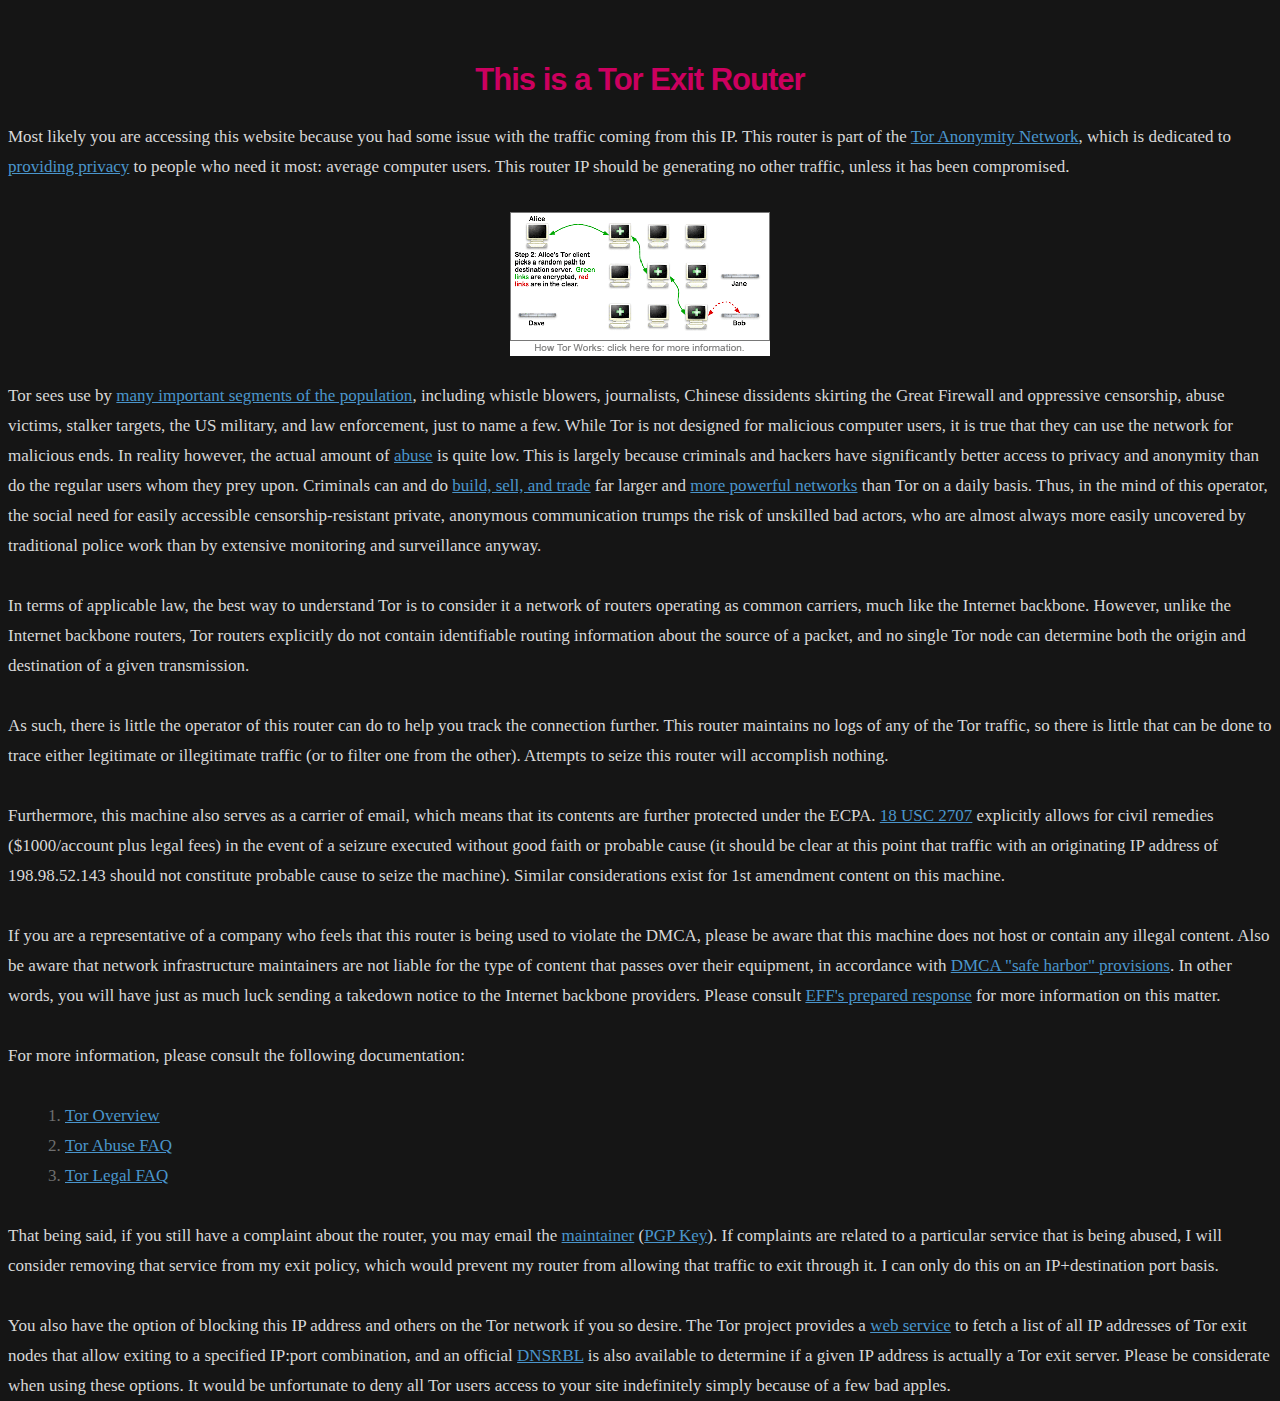
<file: public/index.html>
<?xml version="1.0"?>
<!DOCTYPE html PUBLIC "-//W3C//DTD XHTML 1.0 Strict//EN"
    "http://www.w3.org/TR/xhtml1/DTD/xhtml1-strict.dtd">
<html xmlns="http://www.w3.org/1999/xhtml">
<link rel="icon" type="image/png" href="images/tor-icon.png">

<link rel="stylesheet" href="css/main.css">
<head>
<meta http-equiv="Content-Type" content="text/html;charset=utf-8" />
<title>This is a Tor Exit Router</title>

<!--

This notice is intended to be placed on a virtual host for a domain that
your Tor exit node IP reverse resolves to so that people who may be about
to file an abuse complaint would check it first before bothering you or
your ISP. Ex:
http://tor-exit.yourdomain.org or http://tor-readme.yourdomain.org.

This type of setup has proven very effective at reducing abuse complaints
for exit node operators.
-->

</head>
<body>
<br>
<section id="tor">


<h1 class="torheader">This is a Tor Exit Router</h1>

<p>
Most likely you are accessing this website because you had some issue with
the traffic coming from this IP. This router is part of the <a
href="https://www.torproject.org/">Tor Anonymity Network</a>, which is
dedicated to <a href="https://www.torproject.org/about/overview">providing
privacy</a> to people who need it most: average computer users. This
router IP should be generating no other traffic, unless it has been
compromised.</p>


<!-- FIXME: you should probably grab your own copy of how_tor_works_thumb.png
     and serve it locally -->

<h5 class="torheader"><a href="https://www.torproject.org/about/overview">
<img src="images/how_tor_works_thumb.png" alt="How Tor works"/>
</a></h5>

<p>
Tor sees use by <a href="https://www.torproject.org/about/torusers">many
important segments of the population</a>, including whistle blowers,
journalists, Chinese dissidents skirting the Great Firewall and oppressive
censorship, abuse victims, stalker targets, the US military, and law
enforcement, just to name a few.  While Tor is not designed for malicious
computer users, it is true that they can use the network for malicious ends.
In reality however, the actual amount of <a
href="https://www.torproject.org/docs/faq-abuse">abuse</a> is quite low. This
is largely because criminals and hackers have significantly better access to
privacy and anonymity than do the regular users whom they prey upon. Criminals
can and do <a
href="http://voices.washingtonpost.com/securityfix/2008/08/web_fraud_20_tools.html">build,
sell, and trade</a> far larger and <a
href="http://voices.washingtonpost.com/securityfix/2008/08/web_fraud_20_distributing_your.html">more
powerful networks</a> than Tor on a daily basis. Thus, in the mind of this
operator, the social need for easily accessible censorship-resistant private,
anonymous communication trumps the risk of unskilled bad actors, who are
almost always more easily uncovered by traditional police work than by
extensive monitoring and surveillance anyway. </p>
<p>
In terms of applicable law, the best way to understand Tor is to consider it a
network of routers operating as common carriers, much like the Internet
backbone. However, unlike the Internet backbone routers, Tor routers
explicitly do not contain identifiable routing information about the source of
a packet, and no single Tor node can determine both the origin and destination
of a given transmission.</p>

<p>
As such, there is little the operator of this router can do to help you track
the connection further. This router maintains no logs of any of the Tor
traffic, so there is little that can be done to trace either legitimate or
illegitimate traffic (or to filter one from the other).  Attempts to
seize this router will accomplish nothing.</p>

<!-- FIXME: US-Only section. Remove if you are a non-US operator -->

<p>
Furthermore, this machine also serves as a carrier of email, which means that
its contents are further protected under the ECPA. <a
href="http://www.law.cornell.edu/uscode/text/18/2707">18
USC 2707</a> explicitly allows for civil remedies ($1000/account
<i><b>plus</b></i>  legal fees)
in the event of a seizure executed without good faith or probable cause (it
should be clear at this point that traffic with an originating IP address of
198.98.52.143 should not constitute probable cause to seize the
machine). Similar considerations exist for 1st amendment content on this
machine.</p>

<!-- FIXME: May or may not be US-only. Some non-US tor nodes have in
     fact reported DMCA harassment... -->

<p>
If you are a representative of a company who feels that this router is being
used to violate the DMCA, please be aware that this machine does not host or
contain any illegal content. Also be aware that network infrastructure
maintainers are not liable for the type of content that passes over their
equipment, in accordance with <a
href="http://www.law.cornell.edu/uscode/text/17/512">DMCA
"safe harbor" provisions</a>. In other words, you will have just as much luck
sending a takedown notice to the Internet backbone providers. Please consult
<a href="https://www.torproject.org/eff/tor-dmca-response">EFF's prepared
response</a> for more information on this matter.</p>

<p>For more information, please consult the following documentation:</p>

<ol>
<li><a href="https://www.torproject.org/about/overview">Tor Overview</a></li>
<li><a href="https://www.torproject.org/docs/faq-abuse">Tor Abuse FAQ</a></li>
<li><a href="https://www.torproject.org/eff/tor-legal-faq">Tor Legal FAQ</a></li>
</ol>

<p>
That being said, if you still have a complaint about the router,  you may
email the <a href="mailto:tor@cyberjake.xyz">maintainer</a> (<a href="./key.asc">PGP Key</a>). If
complaints are related to a particular service that is being abused, I will
consider removing that service from my exit policy, which would prevent my
router from allowing that traffic to exit through it. I can only do this on an
IP+destination port basis.</p>

<p>
You also have the option of blocking this IP address and others on
the Tor network if you so desire. The Tor project provides a <a
href="https://check.torproject.org/cgi-bin/TorBulkExitList.py">web service</a>
to fetch a list of all IP addresses of Tor exit nodes that allow exiting to a
specified IP:port combination, and an official <a
href="https://www.torproject.org/tordnsel/dist/">DNSRBL</a> is also available to
determine if a given IP address is actually a Tor exit server. Please
be considerate
when using these options. It would be unfortunate to deny all Tor users access
to your site indefinitely simply because of a few bad apples.</p>
</section>
</body>
</html>
</file>
<file: public/css/main.css>
/**
 * ===================================================================
 *
 *  Kards v1.0 Main Stylesheet
 *  url: styleshout.com
 *  03-01-2016
 *  ------------------------------------------------------------------
 *  TOC:
 *  01. webfonts and iconfonts
 *  02. base style overrides
 *  03. typography & general theme styles
 *  04. preloader
 *  05. forms
 *  06. buttons
 *  07. other components
 *  08. common styles
 *  09. header styles
 *  10. intro
 *  11. about
 *  12. resume
 *  13. portfolio
 *  14. call-to-action section
 *  15. services
 *  16. stats
 *  17. contact
 *  18. footer
 *
 * ===================================================================
 */


/**
 * ===================================================================
 * 01. webfonts and iconfonts - (_document-setup.scss)
 *
 * -------------------------------------------------------------------
 */
/**@import url("fonts.css");
@import url("micons/micons.css");
@import url("font-awesome/css/fontawesome.css");*/


/**
 * ===================================================================
 * 02. base style overrides - (_document-setup.scss)
 *
 * -------------------------------------------------------------------
 */
html {
	font-size: 10px;
}

@media only screen and (max-width:1024px) {
	html {
		font-size: 9.411764705882353px;
	}
}
@media only screen and (max-width:768px) {
	html {
		font-size: 10px;
	}
}
@media only screen and (max-width:400px) {
	html {
		font-size: 9.411764705882353px;
	}
}

html, body {
	height: 100%;
}
body {
	background: #151515;
	font-family: "lora-regular", serif;
	font-size: 1.7rem;
	line-height: 3rem;
	color: #6e6e6e;
}

/**
 * links - (_document-setup.scss)
 * -------------------------------------------------------------------
 */
a, a:visited {
	color: #000000;
	-moz-transition: all 0.3s ease-in-out;
	-o-transition: all 0.3s ease-in-out;
	-webkit-transition: all 0.3s ease-in-out;
	-ms-transition: all 0.3s ease-in-out;
	transition: all 0.3s ease-in-out;
}
a:hover, a:focus, a:active {
	color: #FF0077;
	outline: 0;
}

/**
 * ===================================================================
 * 03. typography & general theme styles - (_document-setup.scss)
 *
 * -------------------------------------------------------------------
 */
h1, h2, h3, h4, h5, h6, .h01, .h02, .h03, .h04, .h05, .h06 {
	font-family: "poppins-semibold", sans-serif;
	color: #313131;
	font-style: normal;
	text-rendering: optimizeLegibility;
	margin-bottom: 2.1rem;
}
h3, .h03, h4, .h04 {
	margin-bottom: 1.8rem;
}
h5, .h05, h6, .h06 {
	font-family: "poppins-bold";
	margin-bottom: 1.2rem;
}
h1, .h01 {
	font-size: 3.1rem;
	line-height: 1.355;
	letter-spacing: -.1rem;
}
@media only screen and (max-width:600px) {
	h1, .h01 {
		font-size: 2.6rem;
		letter-spacing: -.07rem;
	}
}
h2, .h02 {
	font-size: 2.4rem;
	line-height: 1.25;
}
h3, .h03 {
	font-size: 2rem;
	line-height: 1.5;
}
h4, .h04 {
	font-size: 1.7rem;
	line-height: 1.765;
}
h5, .h05 {
	font-size: 1.4rem;
	line-height: 1.714;
	text-transform: uppercase;
	letter-spacing: .15rem;
}
h6, .h06 {
	font-size: 1.3rem;
	line-height: 1.846;
	text-transform: uppercase;
	letter-spacing: .15rem;
}
p img {
	margin: 0;
}
p.lead {
	font-family: "lora-regular", serif;
	font-size: 2rem;
	line-height: 1.8;
	color: #888888;
}
@media only screen and (max-width:768px) {
	p.lead {
		font-size: 1.7rem;
	}
}
em, i, strong, b {
	font-size: 1.7rem;
	line-height: 3rem;
	font-style: normal;
	font-weight: normal;
}
em, i {
	font-family: "lora-italic", serif;
}
strong, b {
	font-family: "lora-bold", serif;
}
small {
	font-size: 1.2rem;
	line-height: inherit;
}
blockquote {
	margin: 3rem 0;
	padding-left: 4rem;
	position: relative;
}
blockquote:before {
	content: "\201C";
	font-size: 8rem;
	line-height: 0px;
	margin: 0;
	color: #313131;
	font-family: arial, sans-serif;
	position: absolute;
	top: 3rem;
	left: 0;
}
blockquote p {
	font-family: georgia, serif;
	font-style: italic;
	padding: 0;
	font-size: 1.9rem;
	line-height: 1.737;
}
blockquote cite {
	display: block;
	font-size: 1.3rem;
	font-style: normal;
	line-height: 1.616;
}
blockquote cite:before {
	content: "\2014 \0020";
}
blockquote cite a, blockquote cite a:visited {
	color: #888888;
	border: none;
}
abbr {
	font-family: "poppins-bold", serif;
	font-variant: small-caps;
	text-transform: lowercase;
	letter-spacing: .05rem;
	color: #888888;
}
var, kbd, samp, code, pre {
	font-family: Consolas, "Andale Mono", Courier, "Courier New", monospace;
}
pre {
	padding: 2.4rem 3rem 3rem;
	background: #F1F1F1;
}
code {
	font-size: 1.4rem;
	margin: 0 .2rem;
	padding: .3rem .6rem;
	white-space: nowrap;
	background: #F1F1F1;
	border: 1px solid #E1E1E1;
	border-radius: 3px;
}
pre > code {
	display: block;
	white-space: pre;
	line-height: 2;
	padding: 0;
	margin: 0;
}
pre.prettyprint > code {
	border: none;
}
del {
	text-decoration: line-through;
}
abbr[title], dfn[title] {
	border-bottom: 1px dotted;
	cursor: help;
}
mark {
	background: #FFF49B;
	color: #000;
}
hr {
	border: solid #d2d2d2;
	border-width: 1px 0 0;
	clear: both;
	margin: 2.4rem 0 1.5rem;
	height: 0;
}

/**
 * Lists - (_document-setup.scss)
 * -------------------------------------------------------------------
 */
ol {
	list-style: decimal;
}
ul {
	list-style: disc;
}
li {
	display: list-item;
}
ol, ul {
	margin-left: 1.7rem;
}
ul li {
	padding-left: .4rem;
}
ul ul, ul ol, ol ol, ol ul {
	margin: .6rem 0 .6rem 1.7rem;
}
ul.disc li {
	display: list-item;
	list-style: none;
	padding: 0 0 0 .8rem;
	position: relative;
}
ul.disc li::before {
	content: "";
	display: inline-block;
	width: 8px;
	height: 8px;
	border-radius: 50%;
	background: #FF0077;
	position: absolute;
	left: -17px;
	top: 11px;
	vertical-align: middle;
}
dt {
	margin: 0;
	color: #FF0077;
}
dd {
	margin: 0 0 0 2rem;
}

/**
 * tables - (_document-setup.scss)
 * -------------------------------------------------------------------
 */
table {
	border-width: 0;
	width: 100%;
	max-width: 100%;
	font-family: "lora-regular", sans-serif;
}
th, td {
	padding: 1.5rem 3rem;
	text-align: left;
	border-bottom: 1px solid #E8E8E8;
}
th {
	color: #313131;
	font-family: "poppins-bold", sans-serif;
}
td {
	line-height: 1.5;
}
th:first-child, td:first-child {
	padding-left: 0;
}
th:last-child, td:last-child {
	padding-right: 0;
}
.table-responsive {
	overflow-x: auto;
	-webkit-overflow-scrolling: touch;
}

/**
 * Spacing - (_document-setup.scss)
 * -------------------------------------------------------------------
 */
button, .button {
	margin-bottom: 1.2;
}
fieldset {
	margin-bottom: 1.5rem;
}
input,
textarea,
select,
pre,
blockquote,
figure,
table,
p,
ul,
ol,
dl,
form,
.fluid-video-wrapper,
.ss-custom-select {
	margin-bottom: 3rem;
}

/**
 * floated image - (_document-setup.scss)
 * -------------------------------------------------------------------
 */
img.pull-right {
	margin: .9rem 0 0 2.4rem;
}
img.pull-left {
	margin: .9rem 2.4rem 0 0;
}

/**
 * block grid paddings - (_document-setup.scss)
 * -------------------------------------------------------------------
 */
.bgrid {
	padding: 0 20px;
}
@media only screen and (max-width:1024px) {
	.bgrid {
		padding: 0 18px;
	}
}
@media only screen and (max-width:768px) {
	.bgrid {
		padding: 0 15px;
	}
}
@media only screen and (max-width:600px) {
	.bgrid {
		padding: 0 10px;
	}
}
@media only screen and (max-width:400px) {
	.bgrid {
		padding: 0;
	}
}

/**
 * pace.js styles - minimal  - (_document-setup.scss)
 * -------------------------------------------------------------------
 */
.pace {
	-webkit-pointer-events: none;
	pointer-events: none;
	-webkit-user-select: none;
	-moz-user-select: none;
	user-select: none;
}
.pace-inactive {
	display: none;
}
.pace .pace-progress {
	background: #FF0077;
	position: fixed;
	z-index: 900;
	top: 0;
	right: 100%;
	width: 100%;
	height: 6px;
}

/**
 * ===================================================================
 * 04. preloader - (_preloader-1.scss)
 *
 * -------------------------------------------------------------------
 */
#preloader {
	position: fixed;
	top: 0;
	left: 0;
	right: 0;
	bottom: 0;
	background: #151515;
	z-index: 800;
	height: 100%;
	width: 100%;
}
.no-js #preloader, .oldie #preloader {
	display: none;
}
#loader {
	position: absolute;
	left: 50%;
	top: 50%;
	width: 60px;
	height: 60px;
	margin: -30px 0 0 -30px;
	padding: 0;
}
#loader:before {
	content: "";
	border-top: 11px solid rgba(255, 255, 255, 0.1);
	border-right: 11px solid rgba(255, 255, 255, 0.1);
	border-bottom: 11px solid rgba(255, 255, 255, 0.1);
	border-left: 11px solid #FF0077;
	-webkit-animation: load 1.1s infinite linear;
	animation: load 1.1s infinite linear;
	display: block;
	border-radius: 50%;
	width: 60px;
	height: 60px;
}
@-webkit-keyframes load {
	0% {
		-webkit-transform: rotate(0deg);
		transform: rotate(0deg);
	}
	100% {
		-webkit-transform: rotate(360deg);
		transform: rotate(360deg);
	}
}
@keyframes load {
	0% {
		-webkit-transform: rotate(0deg);
		transform: rotate(0deg);
	}
	100% {
		-webkit-transform: rotate(360deg);
		transform: rotate(360deg);
	}
}

/**
 * ===================================================================
 * 05. forms - (_forms.scss)
 *
 * -------------------------------------------------------------------
 */
fieldset {
	border: none;
}
input[type="email"],
input[type="number"],
input[type="search"],
input[type="text"],
input[type="tel"],
input[type="url"],
input[type="password"],
textarea,
select {
	display: block;
	height: 6rem;
	padding: 1.5rem 0;
	border: 0;
	outline: none;
	vertical-align: middle;
	color: #313131;
	font-family: "poppins-regular", sans-serif;
	font-size: 1.5rem;
	line-height: 3rem;
	max-width: 100%;
	background: transparent;
	border-bottom: 1px solid rgba(0, 0, 0, 0.3);
	-moz-transition: all 0.3s ease-in-out;
	-o-transition: all 0.3s ease-in-out;
	-webkit-transition: all 0.3s ease-in-out;
	-ms-transition: all 0.3s ease-in-out;
	transition: all 0.3s ease-in-out;
}
.ss-custom-select {
	position: relative;
	padding: 0;
}
.ss-custom-select select {
	-webkit-appearance: none;
	-moz-appearance: none;
	-ms-appearance: none;
	-o-appearance: none;
	appearance: none;
	text-indent: 0.01px;
	text-overflow: '';
	margin: 0;
	line-height: 3rem;
	vertical-align: middle;
}
.ss-custom-select select option {
	padding-left: 2rem;
	padding-right: 2rem;
}
.ss-custom-select select::-ms-expand {
	display: none;
}
.ss-custom-select::after {
	content: '\f0d7';
	font-family: 'FontAwesome';
	position: absolute;
	top: 50%;
	right: 1.5rem;
	margin-top: -10px;
	bottom: auto;
	width: 20px;
	height: 20px;
	line-height: 20px;
	font-size: 18px;
	text-align: center;
	pointer-events: none;
	color: #252525;
}

/* IE9 and below */
.oldie .ss-custom-select::after {
	display: none;
}
textarea {
	min-height: 25rem;
}
input[type="email"]:focus,
input[type="number"]:focus,
input[type="search"]:focus,
input[type="text"]:focus,
input[type="tel"]:focus,
input[type="url"]:focus,
input[type="password"]:focus,
textarea:focus,
select:focus {
	color: #cc005f;
	border-bottom: 1px solid #FF0077;
}
label, legend {
	font-family: "poppins-bold", sans-serif;
	font-size: 1.4rem;
	margin-bottom: .6rem;
	color: #3b3b3b;
	display: block;
}
input[type="checkbox"], input[type="radio"] {
	display: inline;
}
label > .label-text {
	display: inline-block;
	margin-left: 1rem;
	font-family: "poppins-regular", sans-serif;
	line-height: inherit;
}
label > input[type="checkbox"], label > input[type="radio"] {
	margin: 0;
	position: relative;
	top: .15rem;
}

/**
 * Style Placeholder Text
 * -
 */
::-webkit-input-placeholder {
	color: #a1a1a1;
}
:-moz-placeholder {
	color: #a1a1a1;  /* Firefox 18- */
}
::-moz-placeholder {
	color: #a1a1a1;  /* Firefox 19+ */
}
:-ms-input-placeholder {
	color: #a1a1a1;
}
.placeholder {
	color: #a1a1a1 !important;
}

/**
 * ===================================================================
 * 06. buttons - (_button-essentials.scss)
 *
 * -------------------------------------------------------------------
 */
.button,
a.button,
button,
input[type="submit"],
input[type="reset"],
input[type="button"] {
	display: inline-block;
	font-family: "poppins-bold", sans-serif;
	font-size: 1.4rem;
	text-transform: uppercase;
	letter-spacing: .3rem;
	height: 5.4rem;
	line-height: 5.4rem;
	padding: 0 3rem;
	margin: 0 .3rem 1.2rem 0;
	background: #d8d8d8;
	color: #313131;
	text-decoration: none;
	cursor: pointer;
	text-align: center;
	white-space: nowrap;
	border: none;
	-moz-transition: all 0.3s ease-in-out;
	-o-transition: all 0.3s ease-in-out;
	-webkit-transition: all 0.3s ease-in-out;
	-ms-transition: all 0.3s ease-in-out;
	transition: all 0.3s ease-in-out;
}
.button:hover,
a.button:hover,
button:hover,
input[type="submit"]:hover,
input[type="reset"]:hover,
input[type="button"]:hover,
.button:focus,
button:focus,
input[type="submit"]:focus,
input[type="reset"]:focus,
input[type="button"]:focus {
	background: #bebebe;
	color: #000000;
	outline: 0;
}
.button.button-primary,
a.button.button-primary,
button.button-primary,
input[type="submit"].button-primary,
input[type="reset"].button-primary,
input[type="button"].button-primary {
	background: #313131;
	color: #FFFFFF;
}
.button.button-primary:hover,
a.button.button-primary:hover,
button.button-primary:hover,
input[type="submit"].button-primary:hover,
input[type="reset"].button-primary:hover,
input[type="button"].button-primary:hover,
.button.button-primary:focus,
button.button-primary:focus,
input[type="submit"].button-primary:focus,
input[type="reset"].button-primary:focus,
input[type="button"].button-primary:focus {
	background: #1f1f1f;
}
button.full-width, .button.full-width {
	width: 100%;
	margin-right: 0;
}
button.medium, .button.medium {
	height: 5.7rem !important;
	line-height: 5.7rem !important;
	padding: 0 1.8rem !important;
}
button.large, .button.large {
	height: 6rem !important;
	line-height: 6rem !important;
	padding: 0rem 3rem !important;
}
button.stroke, .button.stroke {
	background: transparent !important;
	border: 3px solid #313131;
	line-height: 4.8rem;
}
button.stroke.medium, .button.stroke.medium {
	line-height: 5.1rem !important;
}
button.stroke.large, .button.stroke.large {
	line-height: 5.4rem !important;
}
button.stroke:hover, .button.stroke:hover {
	border: 3px solid #FF0077;
	color: #FF0077;
}
button::-moz-focus-inner, input::-moz-focus-inner {
	border: 0;
	padding: 0;
}


/**
 * ===================================================================
 * 07. other components - (_others.scss)
 *
 * -------------------------------------------------------------------
 */

/**
 * alert box - (_alert-box.scss)
 * -------------------------------------------------------------------
 */
.alert-box {
	padding: 2.1rem 4rem 2.1rem 3rem;
	position: relative;
	margin-bottom: 3rem;
	border-radius: 3px;
	font-family: "poppins-regular", sans-serif;
	font-size: 1.5rem;
}
.alert-box .close {
	position: absolute;
	right: 1.8rem;
	top: 1.8rem;
	cursor: pointer;
}
.ss-error {
	background-color: #ffd1d2;
	color: #e65153;
}
.ss-success {
	background-color: #c8e675;
	color: #758c36;
}
.ss-info {
	background-color: #d7ecfb;
	color: #4a95cc;
}
.ss-notice {
	background-color: #fff099;
	color: #bba31b;
}

/**
 * additional typo styles - (_additional-typo.scss)
 * -------------------------------------------------------------------
 */

/**
 * drop cap
 */
.drop-cap:first-letter {
	float: left;
	margin: 0;
	padding: 1.5rem .6rem 0 0;
	font-size: 8.4rem;
	font-family: "poppins-bold", sans-serif;
	line-height: 6rem;
	text-indent: 0;
	background: transparent;
	color: #313131;
}

/**
 * line definition style
 */
.lining dt, .lining dd {
	display: inline;
	margin: 0;
}
.lining dt + dt:before, .lining dd + dt:before {
	content: "\A";
	white-space: pre;
}
.lining dd + dd:before {
	content: ", ";
}
.lining dd + dd:before {
	content: ", ";
}
.lining dd:before {
	content: ": ";
	margin-left: -0.2em;
}

/**
 * dictionary definition style
 */
.dictionary-style dt {
	display: inline;
	counter-reset: definitions;
}
.dictionary-style dt + dt:before {
	content: ", ";
	margin-left: -0.2em;
}
.dictionary-style dd {
	display: block;
	counter-increment: definitions;
}
.dictionary-style dd:before {
	content: counter(definitions, decimal) ". ";
}

/**
 * Pull Quotes
 * -----------
 * markup:
 *
 * <aside class="pull-quote">
 *		<blockquote>
 *			<p></p>
 *		</blockquote>
 *	</aside>
 *
 * ---------------------------------------------------------------------
 */
.pull-quote {
	position: relative;
	padding: 2.1rem 3rem 2.1rem 0px;
}
.pull-quote:before, .pull-quote:after {
	height: 1em;
	position: absolute;
	font-size: 8rem;
	font-family: Arial, Sans-Serif;
	color: #333;
}
.pull-quote:before {
	content: "\201C";
	top: 33px;
	left: 0;
}
.pull-quote:after {
	content: '\201D';
	bottom: -33px;
	right: 0;
}
.pull-quote blockquote {
	margin: 0;
}
.pull-quote blockquote:before {
	content: none;
}

/**
 * Stats Tab
 * ---------
 * markup:
 *
 * <ul class="stats-tabs">
 *		<li><a href="#">[value]<em>[name]</em></a></li>
 *	</ul>
 *
 * Extend this object into your markup.
 *
 * ---------------------------------------------------------------------
 */
.stats-tabs {
	padding: 0;
	margin: 3rem 0;
}
.stats-tabs li {
	display: inline-block;
	margin: 0 1.5rem 3rem 0;
	padding: 0 1.5rem 0 0;
	border-right: 1px solid #ccc;
}
.stats-tabs li:last-child {
	margin: 0;
	padding: 0;
	border: none;
}
.stats-tabs li a {
	display: inline-block;
	font-size: 2.5rem;
	font-family: "poppins-bold", sans-serif;
	border: none;
	color: #252525;
}
.stats-tabs li a:hover {
	color: #FF0077;
}
.stats-tabs li a em {
	display: block;
	margin: .6rem 0 0 0;
	font-size: 1.4rem;
	font-family: "poppins-regular", sans-serif;
	color: #888888;
}

/**
 * skillbars - (_skillbars.scss)
 * -------------------------------------------------------------------
 */
.skill-bars {
	list-style: none;
	margin: 6rem 0 3rem;
}
.skill-bars li {
	height: .6rem;
	background: #a1a1a1;
	width: 100%;
	margin-bottom: 6rem;
	padding: 0;
	position: relative;
}
.skill-bars li strong {
	position: absolute;
	left: 0;
	top: -3rem;
	font-family: "poppins-bold", sans-serif;
	color: #313131;
	text-transform: uppercase;
	letter-spacing: .2rem;
	font-size: 1.5rem;
	line-height: 2.4rem;
}
.skill-bars li .progress {
	background: #313131;
	position: relative;
	height: 100%;
}
.skill-bars li .progress span {
	position: absolute;
	right: 0;
	top: -3.6rem;
	display: block;
	font-family: "poppins-regular", sans-serif;
	color: white;
	font-size: 1.1rem;
	line-height: 1;
	background: #313131;
	padding: .6rem .6rem;
	border-radius: 3px;
}
.skill-bars li .progress span::after {
	position: absolute;
	left: 50%;
	bottom: -5px;
	margin-left: -5px;
	border-right: 5px solid transparent;
	border-left: 5px solid transparent;
	border-top: 5px solid #313131;
	content: "";
}

.skill-bars li .percent5   { width: 5%; }
.skill-bars li .percent10  { width: 10%; }
.skill-bars li .percent15  { width: 15%; }
.skill-bars li .percent20  { width: 20%; }
.skill-bars li .percent25  { width: 25%; }
.skill-bars li .percent30  { width: 30%; }
.skill-bars li .percent35  { width: 35%; }
.skill-bars li .percent40  { width: 40%; }
.skill-bars li .percent45  { width: 45%; }
.skill-bars li .percent50  { width: 50%; }
.skill-bars li .percent55  { width: 55%; }
.skill-bars li .percent60  { width: 60%; }
.skill-bars li .percent65  { width: 65%; }
.skill-bars li .percent70  { width: 70%; }
.skill-bars li .percent75  { width: 75%; }
.skill-bars li .percent80  { width: 80%; }
.skill-bars li .percent85  { width: 85%; }
.skill-bars li .percent90  { width: 90%; }
.skill-bars li .percent95  { width: 95%; }
.skill-bars li .percent100 { width: 100%; }


/**
 * ===================================================================
 * 08. common styles (_layout.scss)
 *
 * -------------------------------------------------------------------
 */
.grey-section {
	background: #ebebeb;
}
.grey-section p.lead {
	color: #7d7d7d;
}
.section-intro {
	max-width: 700px;
	margin-left: auto;
	margin-right: auto;
	text-align: center;
	margin-bottom: 3.6rem;
	position: relative;
}
.section-intro h1 {
	font-family: "poppins-semibold", serif;
	font-size: 3.6rem;
	color: #313131;
	line-height: 1.25;
	margin-bottom: 1.2rem;
}
.section-intro h5 {
	color: #FF0077;
	font-size: 1.6rem;
	line-height: 1.875;
	margin-bottom: 0.3rem;
	letter-spacing: .4rem;
}

/**
 * responsive:
 * common styles
 * -------------------------------------------------------------------
 */
@media only screen and (max-width:768px) {
	.section-intro {
		max-width: 650px;
	}
	.section-intro h1 {
		font-size: 3rem;
	}
}
@media only screen and (max-width:600px) {
	.section-intro h1 {
		font-size: 2.6rem;
	}
	.section-intro h5 {
		font-size: 1.5rem;
		letter-spacing: .3rem;
	}
}
@media only screen and (max-width:400px) {
	.section-intro h1 {
		font-size: 2.4rem;
	}
}


/**
 * ===================================================================
 * 09. header styles - (_layout.scss)
 *
 * -------------------------------------------------------------------
 */
header {
	position: fixed;
	width: 100%;
	min-height: 66px;
	z-index: 600;
}
header .row {
	position: relative;
	min-height: 66px;
}
header .top-bar {
	display: block;
	background: #000000;
	min-width: 220px;
	min-height: 66px;
	position: absolute;
	left: 90px;
	top: 0;
}
header .logo {
	float: left;
	margin-left: 20px;
	margin-right: 50px;
	margin-top: 25px;
	position: relative;
}
header .logo a {
	display: block;
	margin: 0;
	padding: 0;
	border: none;
	font: 0/0 a;
	text-shadow: none;
	color: transparent;
	width: 100px;
	height: 20px;
	background: url("../images/logo.png") no-repeat center;
	background-size: 100px 20px;
}

/**
 * menu toggle - (_layout.css)
 * -------------------------------------------------------------------
 */
.menu-toggle {
	float: left;
	width: 40px;
	height: 40px;
	margin-left: 20px;
	margin-top: 13px;
	display: block;
	position: relative;
}
.menu-toggle span {
	display: block;
	background-color: #FF0077;
	width: 24px;
	height: 3px;
	margin-top: -1.5px;
	font: 0/0 a;
	text-shadow: none;
	color: transparent;
	position: absolute;
	right: 8px;
	top: 50%;
	bottom: auto;
	left: auto;
	-moz-transition: background 0.2s ease-in-out;
	-o-transition: background 0.2s ease-in-out;
	-webkit-transition: background 0.2s ease-in-out;
	-ms-transition: background 0.2s ease-in-out;
	transition: background 0.2s ease-in-out;
}
.menu-toggle span::before, .menu-toggle span::after {
	content: '';
	width: 100%;
	height: 100%;
	background-color: inherit;
	position: absolute;
	left: 0;
	-moz-transition-duration: 0.2s, 0.2s;
	-o-transition-duration: 0.2s, 0.2s;
	-webkit-transition-duration: 0.2s, 0.2s;
	-ms-transition-duration: 0.2s, 0.2s;
	transition-duration: 0.2s, 0.2s;
	-moz-transition-delay: 0.2s, 0s;
	-o-transition-delay: 0.2s, 0s;
	-webkit-transition-delay: 0.2s, 0s;
	-ms-transition-delay: 0.2s, 0s;
	transition-delay: 0.2s, 0s;
}
.menu-toggle span::before {
	top: -8px;
	-moz-transition-property: top, transform;
	-o-transition-property: top, transform;
	-webkit-transition-property: top, transform;
	-ms-transition-property: top, transform;
	transition-property: top, transform;
}
.menu-toggle span::after {
	bottom: -8px;
	-moz-transition-property: bottom, transform;
	-o-transition-property: bottom, transform;
	-webkit-transition-property: bottom, transform;
	-ms-transition-property: bottom, transform;
	transition-property: bottom, transform;
}

/* is clicked */
.menu-toggle.is-clicked span {
	background-color: rgba(255, 0, 119, 0);
}
.menu-toggle.is-clicked span::before, .menu-toggle.is-clicked span::after {
	background-color: #ff0077;
	-moz-transition-delay: 0s, 0.2s;
	-o-transition-delay: 0s, 0.2s;
	-webkit-transition-delay: 0s, 0.2s;
	-ms-transition-delay: 0s, 0.2s;
	transition-delay: 0s, 0.2s;
}
.menu-toggle.is-clicked span::before {
	top: 0;
	-webkit-transform: rotate(45deg);
	-ms-transform: rotate(45deg);
	transform: rotate(45deg);
}
.menu-toggle.is-clicked span::after {
	bottom: 0;
	-webkit-transform: rotate(-45deg);
	-ms-transform: rotate(-45deg);
	transform: rotate(-45deg);
}

/* navigation panel */
#main-nav-wrap {
	display: block;
	width: 100%;
	font-family: "poppins-medium", sans-serif;
	font-size: 1.5rem;
	position: absolute;
	top: 100%;
	left: 0;
}

/* dropdown nav */
.main-navigation {
	background: #000000;
	padding: 24px 30px 42px;
	margin: 0;
	width: 100%;
	height: auto;
	clear: both;
	display: none;
}
.main-navigation > li {
	display: block;
	height: auto;
	text-align: left;
	padding: 0;
}
.main-navigation li a {
	display: block;
	color: #FFFFFF;
	width: auto;
	padding: 15px 0;
	line-height: 16px;
	border: none;
}
.main-navigation li a:hover {
	color: #FF0077;
	padding-left: 1rem;
}
.main-navigation li.current > a {
	background: none;
	color: #FF0077;
}

/**
 * responsive:
 * header styles
 * ---------------------------------------------------------------
 */
@media only screen and (max-width:1024px) {
	header .top-bar {
		left: 60px;
	}
}
@media only screen and (max-width:768px) {
	header .top-bar {
		left: 50px;
	}
}
@media only screen and (max-width:600px) {
	header .top-bar {
		left: 35px;
	}
}
@media only screen and (max-width:400px) {
	header .top-bar {
		left: 25px;
	}
}


/**
 * ===================================================================
 * 10. intro - (_layout.scss)
 *
 * -------------------------------------------------------------------
 */
#intro {
	background: #151515 url(../images/intro-bg.jpg) no-repeat center bottom;
	-webkit-background-size: cover;
	-moz-background-size: cover;
	background-size: cover;
	background-attachment: fixed;
	width: 100%;
	height: 100%;
	min-height: 720px;
	display: table;
	position: relative;
	text-align: center;
}
.intro-overlay {
	position: absolute;
	top: 0;
	left: 0;
	width: 100%;
	height: 100%;
	background: #111111;
	opacity: .85;
}

.intro-content {
	display: table-cell;
	vertical-align: middle;
	text-align: center;
	-webkit-transform: translateY(-2.1rem);
	-ms-transform: translateY(-2.1rem);
	transform: translateY(-2.1rem);
}
.intro-content h1 {
	color: #FFFFFF;
	font-family: "poppins-medium", sans-serif;
	font-size: 8.4rem;
	line-height: 1.071;
	max-width: 900px;
	margin-top: 0;
	margin-bottom: .6rem;
	margin-left: auto;
	margin-right: auto;
	text-shadow: 0 0 20px rgba(0, 0, 0, 0.5);
}
.intro-content h5 {
	color: #cc005f;
	font-family: "poppins-bold", sans-serif;
	font-size: 2.3rem;
	line-height: 1.565;
	margin-bottom: 0;
	text-transform: uppercase;
	letter-spacing: .3rem;
	text-shadow: 0 0 6px rgba(0, 0, 0, 0.2);
}
.intro-content .intro-position {
	font-family: "lora-regular", serif;
	font-size: 1.7rem;
	line-height: 2.4rem;
	text-transform: uppercase;
	letter-spacing: .2rem;
	color: #FFFFFF;
	text-shadow: 0 0 6px rgba(0, 0, 0, 0.2);
}
.intro-content .intro-position span {
	display: inline-block;
}
.intro-content .intro-position span::after {
	content: "|";
	text-align: center;
	display: inline-block;
	padding: 0 8px 0 14px;
	color: rgba(255, 255, 255, 0.3);
}
.intro-content .intro-position span:first-child::before {
	content: "|";
	text-align: center;
	display: inline-block;
	padding: 0 14px 0 8px;
	color: rgba(255, 255, 255, 0.3);
}
.intro-content .button {
	color: #FFFFFF !important;
	border-color: rgba(255, 255, 255, 0.3);
	height: 6rem !important;
	line-height: 5.4rem !important;
	padding: 0 3.5rem 0 3rem !important;
	margin-top: .6rem;
	font-size: 1.3rem;
	text-transform: uppercase;
	letter-spacing: .25rem;
}
.intro-content .button:hover, .intro-content .button:focus {
	border-color: #cc005f;
}
.intro-content .button::after {
	display: inline-block;
	content: "\f107";
	font-family: "FontAwesome5Free";
	font-size: 1.6rem;
	line-height: inherit;
	text-align: center;
	position: relative;
	left: 1.2rem;
}

.intro-social {
	display: block;
	position: absolute;
	width: 100%;
	left: 0;
	bottom: 7.2rem;
	font-size: 3.3rem;
	margin: 0;
	padding: 0;
}
.intro-social li {
	display: inline-block;
	margin: 0 20px;
	padding: 0;
}
.intro-social li a, .intro-social li a:visited {
	color: #FFFFFF;
}
.intro-social li a:hover, .intro-social li a:focus {
	color: #cc005f;
}

/**
 * responsive:
 * Intro
 * ---------------------------------------------------------------
 */
@media only screen and (max-width:1024px) {
	.intro-content h1 {
		font-size: 7.6rem;
	}
	.intro-social {
		font-size: 3rem;
	}
	.intro-social li {
		margin: 0 15px;
	}
}
@media only screen and (max-width:768px) {
	#intro {
		min-height: 660px;
	}
	.intro-content h1 {
		font-size: 5.2rem;
	}
	.intro-content h5 {
		font-size: 1.8rem;
	}
	.intro-content .intro-position {
		font-size: 1.3rem;
	}
	.intro-social {
		font-size: 2.5rem;
	}
	.intro-social li {
		margin: 0 10px;
	}
}
@media only screen and (max-width:600px) {
	#intro {
		min-height: 600px;
	}
	.intro-content h1 {
		font-size: 4.6rem;
		margin-bottom: .6rem;
	}
	.intro-content h5 {
		font-size: 1.5rem;
		margin-bottom: .3rem;
		letter-spacing: .2rem;
	}
	.intro-content .intro-position {
		font-size: 1.2rem;
	}
	.intro-content .intro-position span {
		padding: 0 .6rem;
	}
	.intro-content .intro-position span::before, .intro-content .intro-position span::after {
		display: none !important;
	}
	.intro-social {
		font-size: 2.4rem;
	}
}


/**
 * ===================================================================
 * 11. about - (_layout.scss)
 *
 * -------------------------------------------------------------------
 */
#about {
	background: #FFFFFF;
	padding-top: 12rem;
	padding-bottom: 15rem;
}
#about .section-intro {
	margin-bottom: 3rem;
}

.intro-info {
	margin-top: 4.2rem;
	margin-right: -30px;
	margin-left: -30px;
}
.intro-info img {
	height: 12rem;
	width: 12rem;
	border-radius: 50%;
	margin: .3rem 0 0 0;
	float: left;
}
.intro-info .lead {
	text-align: left;
	padding-left: 12rem;
	padding-top: 1rem;
}

.about-content {
	position: relative;
	text-align: left;
	max-width: 850px;
	margin-bottom: 3.6rem;
}
.about-content h3 {
	font-family: "poppins-bold", sans-serif;
	font-size: 1.8rem;
	text-transform: uppercase;
	letter-spacing: .25rem;
}
.about-content .info-list {
	list-style: none;
	margin-left: 0;
}
.about-content .info-list li {
	padding: 0 0 1.5rem 0;
	margin-bottom: .6rem;
}
.about-content .info-list li strong {
	font-family: "poppins-bold", sans-serif;
	color: #313131;
	text-transform: uppercase;
	letter-spacing: .2rem;
	font-size: 1.5rem;
	line-height: 3rem;
}
.about-content .info-list li span {
	display: block;
	font-family: "poppins-regular", sans-serif;
	color: #888888;
	font-size: 1.5rem;
	line-height: 1;
}
.about-content .skill-bars {
	margin-top: 6rem;
}

.button-section {
	text-align: center;
}
.button-section .button {
	width: 250px;
}
.button-section [class*="col-"] .button:first-child {
	margin-right: 4rem;
}

/**
 * responsive:
 * about
 * -------------------------------------------------------------------
 */
@media only screen and (max-width:1024px) {
	.intro-info {
		margin-right: 0;
		margin-left: 0;
	}
}
@media only screen and (max-width:768px) {
	.intro-info img {
		height: 7.8rem;
		width: 7.8rem;
	}
	.intro-info .lead {
		padding-left: 11rem;
	}
	.about-content h3 {
		text-align: center;
	}
	.about-content .info-list, .about-content .skill-bars {
		margin-bottom: 4.2rem;
	}
	.button-section .button {
		width: 100%;
		margin-bottom: 3rem;
	}
	.button-section [class*="col-"] .button:first-child {
		margin-right: 0;
	}
}
@media only screen and (max-width:600px) {
	.intro-info {
		text-align: center;
		margin-top: 3rem;
	}
	.intro-info img {
		height: 6.6rem;
		width: 6.6rem;
		float: none;
		display: inline-block;
	}
	.intro-info .lead {
		padding-left: 0;
		text-align: center;
	}
}

/**
 * ===================================================================
 * 12. resume - (_layout.scss)
 *
 * -------------------------------------------------------------------
 */
#resume {
	padding-top: 12rem;
	padding-bottom: 12rem;
}

#resume .resume-header {
	text-align: center;
}
#resume .resume-header h2 {
	color: #FF0077;
}

#resume .resume-timeline {
	max-width: 980px;
}
#resume .timeline-wrap {
	position: relative;
	margin-top: 1.5rem;
	margin-bottom: 6rem;
}
#resume .timeline-wrap::before {
	content: "";
	display: block;
	width: 1px;
	height: 100%;
	background: rgba(0, 0, 0, 0.1);
	position: absolute;
	left: 35%;
	top: 0;
}
#resume .timeline-block {
	position: relative;
	padding-top: 1.5rem;
}
#resume .timeline-ico {
	height: 4.8rem;
	width: 4.8rem;
	line-height: 4.8rem;
	background: #313131;
	border-radius: 50%;
	text-align: center;
	color: #FFFFFF;
	position: absolute;
	left: 35%;
	top: .9rem;
	margin-left: -2.4rem;
}
#resume .timeline-ico i {
	position: relative;
	left: .05rem;
	top: .2rem;
}

#resume .timeline-header {
	float: left;
	width: 35%;
	padding-right: 90px;
	text-align: right;
}
#resume .timeline-header h3 {
	margin-bottom: 0;
}
#resume .timeline-header p {
	font-family: "poppins-regular", sans-serif;
	font-size: 1.6rem;
	color: #888888;
}
#resume .timeline-content {
	margin-left: 35%;
	padding-left: 60px;
}
#resume .timeline-content h4 {
	position: relative;
	padding-bottom: 1.8rem;
}
#resume .timeline-content h4::after {
	content: "";
	display: block;
	height: 3px;
	width: 50px;
	background: rgba(0, 0, 0, 0.2);
	position: absolute;
	left: 0;
	bottom: 0;
}

/**
 * responsive:
 * resume
 * -------------------------------------------------------------------
 */
@media only screen and (max-width:1024px) {
	#resume .timeline-header {
		padding-right: 50px;
	}
	#resume .timeline-header h3 {
		font-size: 1.8rem;
	}
	#resume .timeline-header p {
		font-size: 1.4rem;
	}
	#resume .timeline-content {
		padding-left: 50px;
	}
}
@media only screen and (max-width:768px) {
	#resume .timeline-wrap::before {
		left: 2.4rem;
	}
	#resume .timeline-ico {
		left: 2.4rem;
	}
	#resume .timeline-header {
		float: none;
		width: auto;
		padding-right: 15px;
		text-align: left;
	}
	#resume .timeline-header h3 {
		font-size: 2rem;
	}
	#resume .timeline-header p {
		font-size: 1.5rem;
		margin-bottom: 1.5rem;
	}
	#resume .timeline-content {
		margin: 0;
	}
	#resume .timeline-content h4 {
		padding-bottom: 0;
		padding-top: 2.1rem;
		margin-bottom: .6rem;
		font-size: 1.7rem;
	}
	#resume .timeline-content h4::after {
		bottom: auto;
		top: 0;
	}
	#resume .timeline-header, #resume .timeline-content {
		padding-left: 7rem;
	}
}
@media only screen and (max-width:480px) {
	#resume .resume-header h2 {
		font-size: 2.2rem;
	}
	#resume .timeline-wrap::before {
		left: 1.8rem;
	}
	#resume .timeline-ico {
		height: 3.6rem;
		width: 3.6rem;
		line-height: 3.6rem;
		left: 1.8rem;
		margin-left: -1.8rem;
		font-size: 1.5rem;
	}
	#resume .timeline-header, #resume .timeline-content {
		padding-left: 5.5rem;
	}
}


/**
 * ===================================================================
 * 13. portfolio - (_layout.scss)
 *
 * -------------------------------------------------------------------
 */
#portfolio {
	background: #FFFFFF;
	padding-top: 12rem;
	padding-bottom: 12rem;
}
#portfolio .folio-item {
	padding: 0;
	position: relative;
	overflow: hidden;
}
#portfolio .folio-item img {
	vertical-align: middle;
	-moz-transition: all 0.5s ease-in-out;
	-o-transition: all 0.5s ease-in-out;
	-webkit-transition: all 0.5s ease-in-out;
	-ms-transition: all 0.5s ease-in-out;
	transition: all 0.5s ease-in-out;
}

#portfolio .overlay {
	position: absolute;
	top: 0;
	left: 0;
	width: 100%;
	height: 100%;
	background: transparent;
	-moz-transition: all 0.5s ease-in-out;
	-o-transition: all 0.5s ease-in-out;
	-webkit-transition: all 0.5s ease-in-out;
	-ms-transition: all 0.5s ease-in-out;
	transition: all 0.5s ease-in-out;
}

#portfolio .folio-item-table {
	display: table;
	width: 100%;
	height: 100%;
}
#portfolio .folio-item-cell {
	display: table-cell;
	vertical-align: middle;
	text-align: center;
	-moz-transition: all 0.5s ease-in-out;
	-o-transition: all 0.5s ease-in-out;
	-webkit-transition: all 0.5s ease-in-out;
	-ms-transition: all 0.5s ease-in-out;
	transition: all 0.5s ease-in-out;
	position: relative;
	left: -100%;
}

#portfolio .folio-title {
	color: #FFFFFF;
	font-size: 3.3rem;
	padding: 0 3rem;
	margin-bottom: 0;
}
#portfolio .folio-types {
	margin: 0;
	padding: 0;
	text-transform: uppercase;
	font-family: "poppins-regular", sans-serif;
	font-size: 1.2rem;
	letter-spacing: .1rem;
	color: rgba(255, 255, 255, 0.6);
}
#portfolio .folio-item:hover .overlay {
	background: rgba(0, 0, 0, 0.8);
}
#portfolio .folio-item:hover .folio-item-cell {
	left: 0;
}
#portfolio .folio-item:hover img {
	-webkit-transform: scale(1.05);
	-ms-transform: scale(1.05);
	transform: scale(1.05);
}

/**
 * responsive:
 * portfolio
 * -------------------------------------------------------------------
 */
@media only screen and (max-width:1024px) {
	#portfolio .folio-title {
		font-size: 3.1rem;
	}
}
@media only screen and (max-width:768px) {
	#portfolio .folio-title {
		font-size: 2.5rem;
	}
}
@media only screen and (max-width:400px) {
	#portfolio .folio-title {
		font-size: 2.2rem;
	}
}

/**
 * Popup Modal - (_layout.scss)
 * ------------------------------------------------------------------
 */
.popup-modal {
	max-width: 550px;
	background: #FFFFFF;
	position: relative;
	margin: 0 auto;
}
.popup-modal .media {
	position: relative;
}
.popup-modal img {
	vertical-align: bottom;
}
.popup-modal .description-box {
	padding: 1.8rem 3.6rem 3rem;
}
.popup-modal .description-box h4 {
	font-family: "poppins-bold", sans-serif;
	font-size: 1.5rem;
	line-height: 2.4rem;
	margin-bottom: .6rem;
}
.popup-modal .description-box p {
	font-family: "poppins-regular", sans-serif;
	font-size: 1.4rem;
	line-height: 2.4rem;
	margin-bottom: 12px;
}
.popup-modal .categories {
	font-family: "poppins-bold", sans-serif;
	font-size: 1.1rem;
	line-height: 1.8rem;
	text-transform: uppercase;
	letter-spacing: .1rem;
	display: block;
	text-align: left;
	color: rgba(0, 0, 0, 0.5);
}
.popup-modal .link-box {
	width: 100%;
	overflow: hidden;
	background: #000000;
}
.popup-modal .link-box a {
	font-family: "poppins-bold", sans-serif;
	font-size: 1.2rem;
	line-height: 6rem;
	color: #FFFFFF;
	text-transform: uppercase;
	letter-spacing: 3px;
	cursor: pointer;
	display: block;
	text-align: center;
	float: left;
	width: 50%;
	-moz-transition: all 0.3s ease-in-out;
	-o-transition: all 0.3s ease-in-out;
	-webkit-transition: all 0.3s ease-in-out;
	-ms-transition: all 0.3s ease-in-out;
	transition: all 0.3s ease-in-out;
}
.popup-modal .link-box a:first-child {
	border-right: 1px solid rgba(200, 200, 200, 0.1);
}
.popup-modal .link-box a:hover {
	background: #cc005f;
	border: none;
}
@media only screen and (max-width:600px) {
	.popup-modal {
		width: auto;
		margin: 0 20px;
	}
}

/**
 * transition effect for modal popup - (_layout.scss)
 * ------------------------------------------------------------------
 */

/* overlay at start */
.mfp-fade.mfp-bg {
	opacity: 0;
	-moz-transition: all 0.3s ease-in-out;
	-o-transition: all 0.3s ease-in-out;
	-webkit-transition: all 0.3s ease-in-out;
	-ms-transition: all 0.3s ease-in-out;
	transition: all 0.3s ease-in-out;
}

/* overlay animate in */
.mfp-fade.mfp-bg.mfp-ready {
	opacity: .9;
}

/* overlay animate out */
.mfp-fade.mfp-bg.mfp-removing {
	opacity: 0;
}

/* content at start */
.mfp-fade.mfp-wrap .mfp-content {
	opacity: 0;
	-webkit-transform: translateY(-100%);
	-ms-transform: translateY(-100%);
	transform: translateY(-100%);
	-moz-transition: all 0.3s ease-in-out;
	-o-transition: all 0.3s ease-in-out;
	-webkit-transition: all 0.3s ease-in-out;
	-ms-transition: all 0.3s ease-in-out;
	transition: all 0.3s ease-in-out;
}

/* content animate in */
.mfp-fade.mfp-wrap.mfp-ready .mfp-content {
	opacity: 1;
	-webkit-transform: translateY(0);
	-ms-transform: translateY(0);
	transform: translateY(0);
}

/* content animate out */
.mfp-fade.mfp-wrap.mfp-removing .mfp-content {
	opacity: 0;
	-webkit-transform: translateY(-100%);
	-ms-transform: translateY(-100%);
	transform: translateY(-100%);
}

/**
 * ===================================================================
 * 14. call-to-action section - (_layout.scss)
 *
 * -------------------------------------------------------------------
 */
#cta {
	padding-top: 10.2rem;
	padding-bottom: 9rem;
	text-align: center;
}
#cta p.lead {
	color: #6e6e6e;
}
.cta-content {
	max-width: 640px;
}
.cta-thumb {
	display: inline-block;
	margin-bottom: 1.2rem;
}
.cta-thumb img {
	height: 7.8rem;
	width: 7.8rem;
	border-radius: 50%;
}

/**
 * section tor - (_layout.scss)
 * -------------------------------------------------------------------
 */
.section-tor h2 {
	position: relative;
	padding-bottom: 2.1rem;
	text-align: center;
}
.section-tor h2::after {
	content: "";
	display: block;
	height: 3px;
	width: 80px;
	background: rgba(0, 0, 0, 0.2);
	position: absolute;
	left: 50%;
	bottom: 0;
	margin-left: -40px;
}
.section-tor h2 a, .section-tor h2 a:visited {
	color: #313131;
}
.section-tor span {
	color: #3F0D39;
}

/**
 * responsive:
 * cta
 * -------------------------------------------------------------------
 */
@media only screen and (max-width:650px) {
	.cta-content {
		max-width: 650px;
	}
	.cta-content h2 {
		font-size: 2.4rem;
	}
}


/**
 * ===================================================================
 * 15. services - (_layout.scss)
 *
 * -------------------------------------------------------------------
 */
#services {
	background: #313131 url(../images/bg.jpg) no-repeat center;
	-webkit-background-size: cover;
	-moz-background-size: cover;
	background-size: cover;
	padding-top: 12rem;
	padding-bottom: 12rem;
	color: white;
	position: relative;
}
#services .overlay {
	position: absolute;
	top: 0;
	left: 0;
	width: 100%;
	height: 100%;
	background: #151515;
	opacity: .9;
}

#services .section-intro {
	margin-bottom: 1.8rem;
}

#services .section-intro h1 {
	color: white;
}
#services .section-intro h5 {
	color: #FF0077;
}
#services .section-intro p {
	color: rgba(255, 255, 255, 0.7);
}
.services-content {
	max-width: 1200px;
}
.services-list {
	margin-top: 1.2rem;
	text-align: center;
}
.services-list .service {
	margin-bottom: 1.2rem;
	padding: 0 30px;
}
.services-list .icon {
	display: inline-block;
	margin-bottom: 2.1rem;
}
.services-list .icon i {
	font-size: 5.4rem;
	color: #FF0077;
}
.services-list h3 {
	color: #FFFFFF;
}
.services-list .desc {
	color: rgba(255, 255, 255, 0.6);
}

/* pagination */
.owl-pagination {
	text-align: center;
	width: 100%;
	margin: .6rem 0 0;
}
.owl-theme .owl-controls .owl-page {
	display: inline-block;
}
.owl-theme .owl-controls .owl-page span {
	display: block;
	width: 1.2rem;
	height: 1.2rem;
	margin: 1.2rem .8rem 0 .8rem;
	border-radius: 50%;
	display: inline-block;
	background: #FFFFFF;
}
.owl-theme .owl-controls .owl-page.active span {
	background: #FF0077;
}


/**
 * ===================================================================
 * 16. stats - (_layout.scss)
 *
 * -------------------------------------------------------------------
 */
#stats {
	background: #990047;
	padding-top: 7.2rem;
	padding-bottom: 6rem;
	text-align: center;
}
#stats .row {
	max-width: 1440px;
}
#stats .stat {
	border-left: 1px solid rgba(255, 255, 255, 0.12);
	min-height: 17.4rem;
}
#stats .stat:first-child {
	border: none;
}
#stats .icon-part i {
	font-size: 4.8rem;
	color: #000000;
}
#stats .stat-count {
	color: #FFFFFF;
	font-size: 3.6rem;
	margin-top: 1.2rem;
	margin-bottom: 0;
	font-family: "poppins-medium", sans-serif;
	color: white;
}
#stats .stat-title {
	color: rgba(255, 255, 255, 0.5);
}

/**
 * responsive:
 * stats
 * -------------------------------------------------------------------
 */
@media only screen and (max-width:1024px) {
	#stats .stat:nth-child(n) {
		border-left: 1px solid rgba(255, 255, 255, 0.12);
		padding-bottom: 1.5rem;
	}
	#stats .stat:nth-child(3n+1) {
		border: none;
	}
}
@media only screen and (max-width:768px) {
	#stats .stat:nth-child(n) {
		border-left: 1px solid rgba(255, 255, 255, 0.12);
	}
	#stats .stat:nth-child(2n+1) {
		border: none;
	}
}
@media only screen and (max-width:600px) {
	#stats .stat:nth-child(n) {
		border: none;
	}
}


/**
 * ===================================================================
 * 17. contact - (_layout.scss)
 *
 * -------------------------------------------------------------------
 */
#contact {
	background: #151515;
	padding-top: 12rem;
	padding-bottom: 7.2rem;
}
#contact .section-intro h1 {
	color: white;
}
#contact .section-intro h5 {
	color: #FF0077;
}
#contact .section-intro p {
	color: rgba(255, 255, 255, 0.7);
}

/* contact form */
.contact-form {
	max-width: 740px;
}

.contact-form ::-webkit-input-placeholder {
	color: rgba(255, 255, 255, 0.3);
}
.contact-form :-moz-placeholder {
	color: rgba(255, 255, 255, 0.3);  /* Firefox 18- */
}
.contact-form ::-moz-placeholder {
	color: rgba(255, 255, 255, 0.3);  /* Firefox 19+ */
}
.contact-form :-ms-input-placeholder {
	color: rgba(255, 255, 255, 0.3);
}
.contact-form .placeholder {
	color: rgba(255, 255, 255, 0.3) !important;
}

#contact form {
	margin-top: 0;
	margin-bottom: 3rem;
}
#contact form .form-field {
	position: relative;
}
#contact form .form-field:before, #contact form .form-field:after {
	content: "";
	display: table;
}
#contact form .form-field:after {
	clear: both;
}
#contact form .form-field label {
	font-family: "poppins-bold", sans-serif;
	font-size: 1.1rem;
	line-height: 2.4rem;
	position: absolute;
	bottom: -1.2rem;
	right: .6rem;
	text-transform: uppercase;
	letter-spacing: .1rem;
	padding: 0 2rem;
	margin: 0;
	color: #FFFFFF;
	background: #FF0077;
}
#contact form .form-field label::after {
	position: absolute;
	left: -5px;
	top: 50%;
	margin-top: -6px;
	border-top: 5px solid transparent;
	border-bottom: 5px solid transparent;
	border-right: 5px solid #FF0077;
	content: "";
}
#contact input[type="text"],
#contact input[type="password"],
#contact input[type="email"],
#contact textarea {
	width: 100%;
	color: rgba(255, 255, 255, 0.7);
	margin-bottom: 0;
	border: none;
	border-bottom: 1px solid rgba(255, 255, 255, 0.1);
}
#contact input[type="text"],
#contact input[type="password"],
#contact input[type="email"] {
	height: 6.6rem;
	padding: 1.8rem 2rem;
}
#contact input[type="text"]:focus,
#contact input[type="password"]:focus,
#contact input[type="email"]:focus {
	border-color: #FF0077;
	color: #FFFFFF;
}
#contact textarea {
	min-height: 20rem;
	padding: 1.8rem 2rem;
}
#contact textarea:focus {
	border-color: #FF0077;
	color: #FFFFFF;
}
#contact button.submitform {
	font-size: 1.5rem;
	display: block;
	letter-spacing: .2rem;
	height: 6.6rem;
	line-height: 6.6rem;
	padding: 0 3rem;
	margin-top: 4.8rem;
	width: 100%;
	background: #FF0077;
	color: #FFFFFF;
}
#contact button.submitform:hover, #contact button.submitform:focus {
	background: #cc005f;
}
#message-warning, #message-success {
	display: none;
	background: #0d0d0d;
	border-radius: 3px;
	padding: 3rem;
	margin-bottom: 3.6rem;
	width: 100%;
}
#message-warning {
	color: #fa0003;
}
#message-success {
	color: #FF0077;
}
#message-warning i, #message-success i {
	margin-right: 10px;
}

/* form loader */
#submit-loader {
	display: none;
	position: relative;
	left: 0;
	top: 1.8rem;
	width: 100%;
	text-align: center;
}
#submit-loader .text-loader {
	display: none;
	font-family: "poppins-bold", sans-serif;
	color: #FFFFFF;
	letter-spacing: .3rem;
	text-transform: uppercase;
}
.oldie #submit-loader .s-loader {
	display: none;
}
.oldie #submit-loader .text-loader {
	display: block;
}
.contact-info {
	margin: 4.8rem auto 0;
	font-family: "poppins-regular", sans-serif;
	font-size: 1.5rem;
	text-align: center;
}
.contact-info .collapse {
	padding: 0;
}
.contact-info .icon {
	margin-bottom: 2.1rem;
}
.contact-info .icon i {
	font-size: 4.2rem;
	color: #FFFFFF;
}
.contact-info h5 {
	color: #FF0077;
}

/**
 * loader animation - (_layout.scss)
 * ---------------------------------------------------------------
 */
.s-loader {
	margin: 1.2rem auto 3rem;
	width: 70px;
	text-align: center;
	-webkit-transform: translateX(0.45rem);
	-ms-transform: translateX(0.45rem);
	transform: translateX(0.45rem);
}
.s-loader > div {
	width: 1rem;
	height: 1rem;
	background-color: #FFFFFF;
	border-radius: 100%;
	display: inline-block;
	margin-right: .9rem;
	-webkit-animation: sk-bouncedelay 1.4s infinite ease-in-out both;
	animation: sk-bouncedelay 1.4s infinite ease-in-out both;
}
.s-loader .bounce1 {
	-webkit-animation-delay: -0.32s;
	animation-delay: -0.32s;
}
.s-loader .bounce2 {
	-webkit-animation-delay: -0.16s;
	animation-delay: -0.16s;
}
@-webkit-keyframes sk-bouncedelay {
	0%, 80%, 100% {
		-webkit-transform: scale(0);
		-ms-transform: scale(0);
		transform: scale(0);
	}
	40% {
		-webkit-transform: scale(1);
		-ms-transform: scale(1);
		transform: scale(1);
	}
}
@keyframes sk-bouncedelay {
	0%, 80%, 100% {
		-webkit-transform: scale(0);
		-ms-transform: scale(0);
		transform: scale(0);
	}
	40% {
		-webkit-transform: scale(1);
		-ms-transform: scale(1);
		transform: scale(1);
	}
}


/**
 * ===================================================================
 * 18. footer - (_layout.scss)
 *
 * -------------------------------------------------------------------
 */
footer {
	padding-bottom: 3rem;
	font-size: 1.4rem;
	font-family: "poppins-regular", sans-serif;
}
footer a, footer a:visited {
	color: #FFFFFF;
}
footer a:hover, footer a:focus {
	color: #FF0077;
}
footer .row {
	max-width: 900px;
}
footer .social {
	text-align: right;
}
footer .footer-social {
	display: inline-block;
	font-size: 2.1rem;
	margin: 0;
	padding: 0;
	position: relative;
	top: -.3rem;
}
footer .footer-social li {
	display: inline-block;
	margin: 0 12px;
	padding: 0;
}
footer .footer-social li a {
	color: #FFFFFF;
}
footer .copyright span {
	display: inline-block;
}
footer .copyright span::after {
	content: "|";
	display: inline-block;
	padding: 0 1rem 0 1.2rem;
	color: rgba(255, 255, 255, 0.1);
}
footer .copyright span:last-child::after {
	display: none;
}

/**
 * responsive:
 * footer
 * -------------------------------------------------------------------
 */
@media only screen and (max-width:768px) {
	footer {
		text-align: center;
	}
	footer .social {
		display: block;
		width: 100%;
		text-align: center;
		margin-bottom: 1.5rem;
	}
	footer .copyright span {
		display: block;
	}
	footer .copyright span::after {
		display: none;
	}
}

/**
 * go to top - (_layout.scss)
 * -------------------------------------------------------------------
 */
#go-top {
	position: fixed;
	bottom: 0;
	right: 0;
	z-index: 600;
	display: none;
}
#go-top a {
	text-decoration: none;
	border: 0 none;
	display: block;
	height: 6.6rem;
	width: 6rem;
	line-height: 6.6rem;
	text-align: center;
	background: #cc005f;
	color: #FFFFFF;
	text-align: center;
	text-transform: uppercase;
	-moz-transition: all 0.3s ease-in-out;
	-o-transition: all 0.3s ease-in-out;
	-webkit-transition: all 0.3s ease-in-out;
	-ms-transition: all 0.3s ease-in-out;
	transition: all 0.3s ease-in-out;
}
#go-top a i {
	font-size: 1.6rem;
	line-height: inherit;
}
#go-top a:hover {
	background: #000000;
}

/**
 * tor:
 * -------------------------------------------------------------------
 */
#tor .torheader {
  color: #cc005f;
  text-align: center;
}
#tor p {
  color: #d8d8d8;
}
#tor a, a:visited {
  color: #4a95cc;
}


/**
 * custom:
 * -------------------------------------------------------------------
 */
.keylink, .keylink:visited{
	color: #8c8c8c;
}
.keylink:hover{
	color: #cc005f;
}
.emaillink, .emaillink:visited{
	color: white
}
.CVSig {
		display: inline-block;
		font-family: "poppins-bold", sans-serif;
		font-size: 1.4rem;
		text-transform: uppercase;
		letter-spacing: .3rem;
		height: 5.4rem;
		line-height: 5.4rem;
		padding: 0 3rem;
		margin: 0 .3rem 1.2rem 0;
		background: #d8d8d8;
		color: #313131;
		text-decoration: none;
		cursor: pointer;
		text-align: center;
		white-space: nowrap;
		border: none;
		-moz-transition: all 0.3s ease-in-out;
		-o-transition: all 0.3s ease-in-out;
		-webkit-transition: all 0.3s ease-in-out;
		-ms-transition: all 0.3s ease-in-out;
		transition: all 0.3s ease-in-out;
		width: 150px;
		text-align: center;
}
.dockerpink, .dockerpink:link{
	color: pink;
}
</file>
